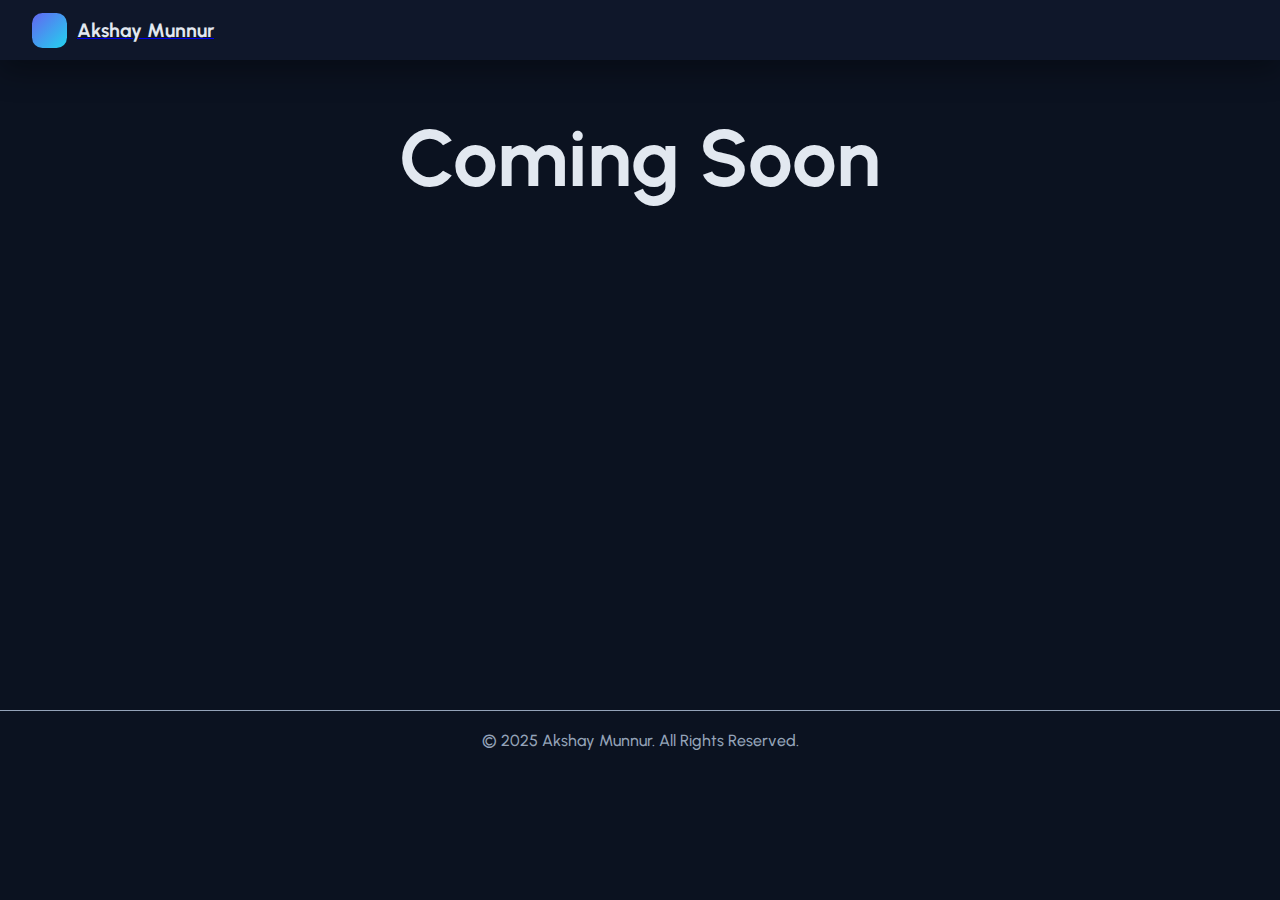
<file: learn.html>
<!DOCTYPE html>
<html lang="en">

<head>
    <meta charset="UTF-8">
    <meta name="viewport" content="width=device-width, initial-scale=1.0">
    <title>Akshay Munnur - Portfolio</title>
    <link rel="stylesheet" href="learn.css">
    <link rel="stylesheet"
        href="https://fonts.googleapis.com/css2?family=Material+Symbols+Outlined:opsz,wght,FILL,GRAD@24,400,0,0&icon_names=arrow_back" />
</head>

<body>
    <header>
        <nav>
            <div class="title">
                <div class="logo"></div>
                <a href="index.html">
                    <h1>Akshay Munnur</h1>
                </a>
            </div>
        </nav>
    </header>
    <main>
        <h1>Coming Soon</h1>
    </main>
    <footer>
        <h2>© 2025 Akshay Munnur. All Rights Reserved.</h2>
    </footer>
</body>

</html>
</file>
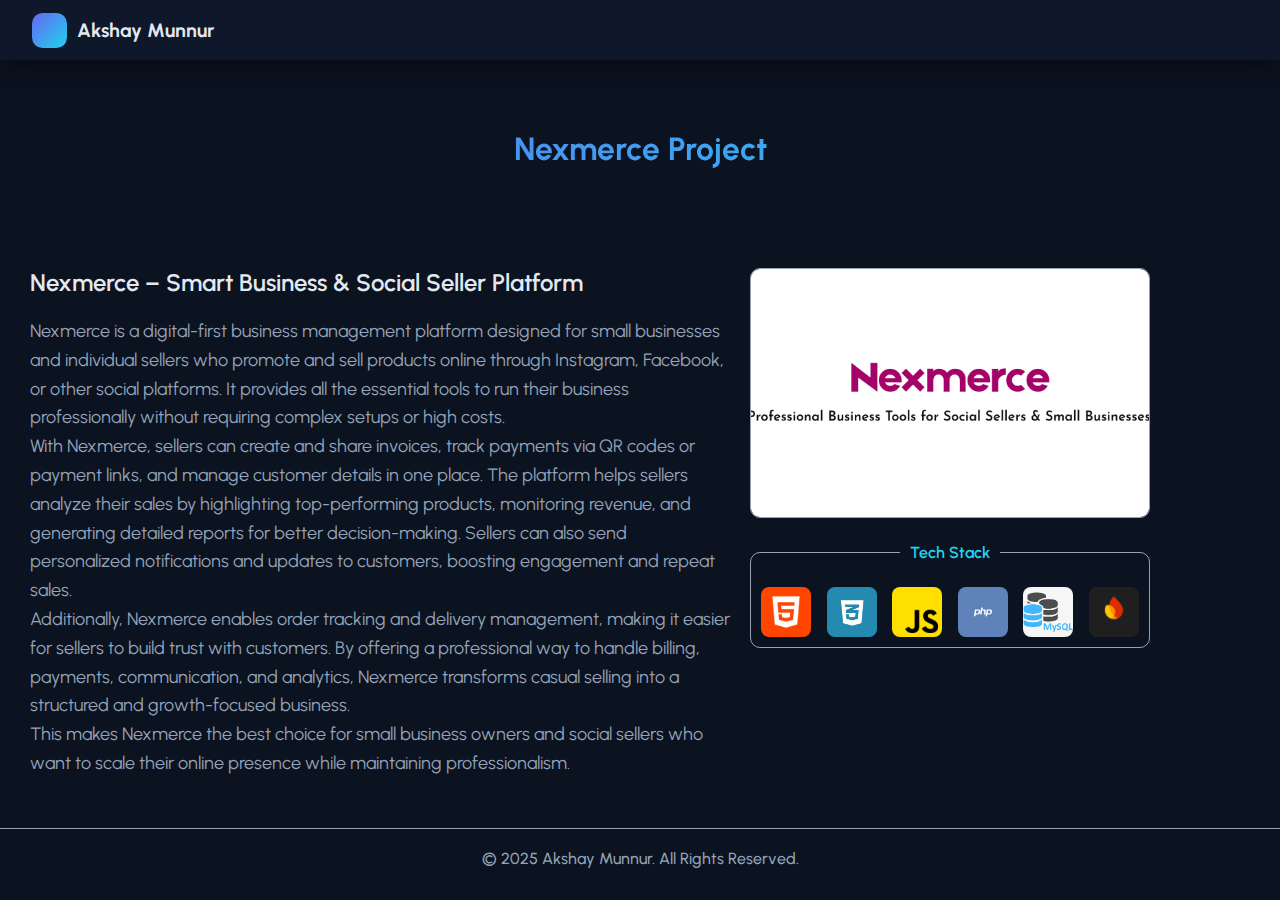
<file: nexmerce.html>
<!DOCTYPE html>
<html lang="en">

<head>
    <meta charset="UTF-8">
    <meta name="viewport" content="width=device-width, initial-scale=1.0">
    <title>Akshay Munnur - Portfolio</title>
    <link rel="stylesheet" href="nexmerce.css">
</head>

<body>
    <header>
        <nav>
            <div class="title">
                <div class="logo"></div>
                <h1>Akshay Munnur</h1>
            </div>
        </nav>
    </header>
    <main>
        <div class="project">
            <h1>Nexmerce Project</h1>
            <div class="boxes">
                <div class="box1">
                    <h2>Nexmerce – Smart Business & Social Seller Platform</h2>
                    <p>Nexmerce is a digital-first business management platform designed for small businesses and
                        individual sellers who promote and sell products online through Instagram, Facebook, or other
                        social platforms. It provides all the essential tools to run their business professionally
                        without requiring complex setups or high costs. <br>
                        With Nexmerce, sellers can create and share invoices, track payments via QR codes or payment
                        links, and manage customer details in one place. The platform helps sellers analyze their sales
                        by highlighting top-performing products, monitoring revenue, and generating detailed reports for
                        better decision-making. Sellers can also send personalized notifications and updates to
                        customers, boosting engagement and repeat sales. <br>
                        Additionally, Nexmerce enables order tracking and delivery management, making it easier for
                        sellers to build trust with customers. By offering a professional way to handle billing,
                        payments, communication, and analytics, Nexmerce transforms casual selling into a structured and
                        growth-focused business. <br>
                        This makes Nexmerce the best choice for small business owners and social sellers who want to
                        scale their online presence while maintaining professionalism.</p>
                </div>
                <div class="box2">
                    <div class="image">
                        <img src="nexmerce.png" alt="">
                    </div>
                    <fieldset class="inputfield">
                        <legend>Tech Stack</legend>
                        <div class="tech">
                            <img src="html_logo.png" alt="HTML">
                            <img src="css_logo.png" alt="CSS">
                            <img src="js.png" alt="JS">
                            <img src="php_logo.png" alt="PHP">
                            <img src="sql_logo.png" alt="SQL">
                            <img src="firebase_logo.png" alt="FIREBASE">
                        </div>
                    </fieldset>
                </div>
            </div>
        </div>
    </main>
    <footer><h2>© 2025 Akshay Munnur. All Rights Reserved.</h2></footer>
</body>

</html>
</file>
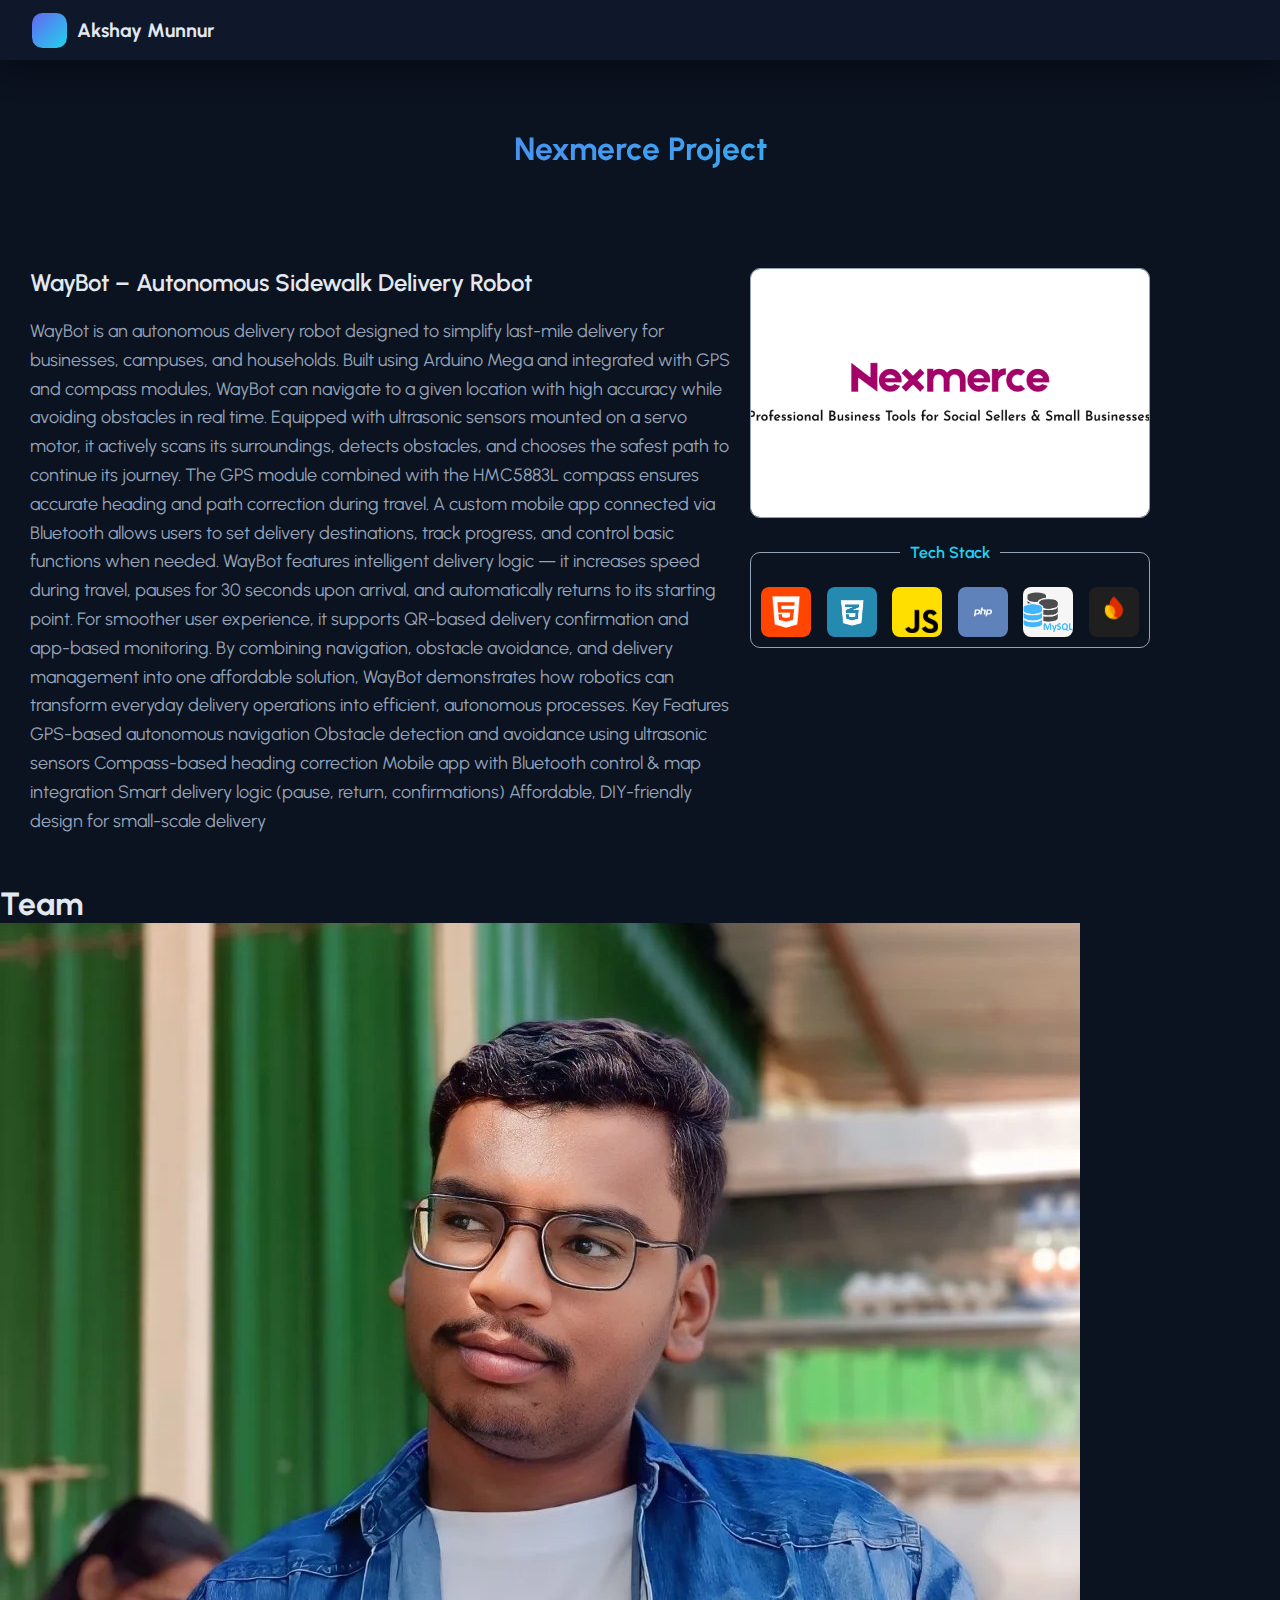
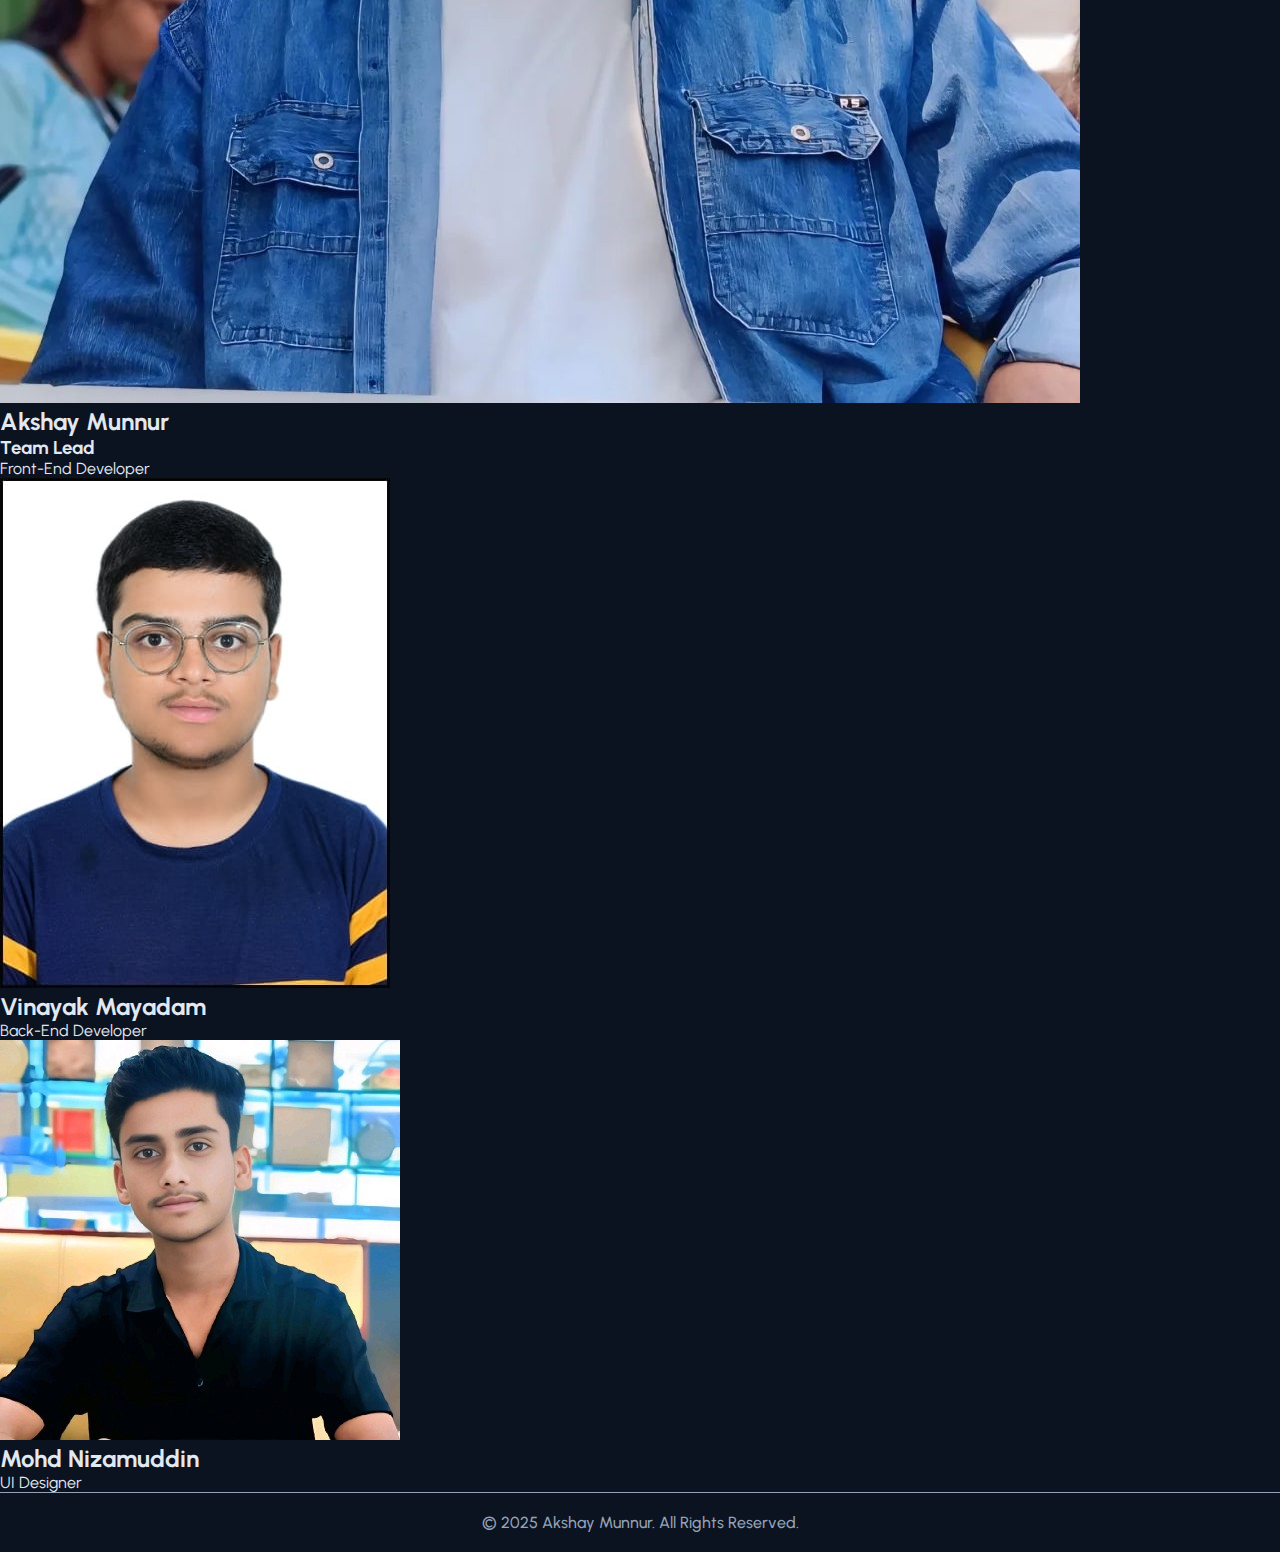
<file: waybot.html>
<!DOCTYPE html>
<html lang="en">

<head>
    <meta charset="UTF-8">
    <meta name="viewport" content="width=device-width, initial-scale=1.0">
    <title>Akshay Munnur - Portfolio</title>
    <link rel="stylesheet" href="nexmerce.css">
</head>

<body>
    <header>
        <nav>
            <div class="title">
                <div class="logo"></div>
                <h1>Akshay Munnur</h1>
            </div>
        </nav>
    </header>
    <main>
        <div class="project">
            <h1>Nexmerce Project</h1>
            <div class="boxes">
                <div class="box1">
                    <h2>WayBot – Autonomous Sidewalk Delivery Robot</h2>
                    <p>WayBot is an autonomous delivery robot designed to simplify last-mile delivery for businesses,
                        campuses, and households. Built using Arduino Mega and integrated with GPS and compass modules,
                        WayBot can navigate to a given location with high accuracy while avoiding obstacles in real
                        time.

                        Equipped with ultrasonic sensors mounted on a servo motor, it actively scans its surroundings,
                        detects obstacles, and chooses the safest path to continue its journey. The GPS module combined
                        with the HMC5883L compass ensures accurate heading and path correction during travel. A custom
                        mobile app connected via Bluetooth allows users to set delivery destinations, track progress,
                        and control basic functions when needed.

                        WayBot features intelligent delivery logic — it increases speed during travel, pauses for 30
                        seconds upon arrival, and automatically returns to its starting point. For smoother user
                        experience, it supports QR-based delivery confirmation and app-based monitoring.

                        By combining navigation, obstacle avoidance, and delivery management into one affordable
                        solution, WayBot demonstrates how robotics can transform everyday delivery operations into
                        efficient, autonomous processes.

                        Key Features

                        GPS-based autonomous navigation

                        Obstacle detection and avoidance using ultrasonic sensors

                        Compass-based heading correction

                        Mobile app with Bluetooth control & map integration

                        Smart delivery logic (pause, return, confirmations)

                        Affordable, DIY-friendly design for small-scale delivery</p>
                </div>
                <div class="box2">
                    <div class="image">
                        <img src="nexmerce.png" alt="">
                    </div>
                    <fieldset class="inputfield">
                        <legend>Tech Stack</legend>
                        <div class="tech">
                            <img src="html_logo.png" alt="HTML">
                            <img src="css_logo.png" alt="CSS">
                            <img src="js.png" alt="JS">
                            <img src="php_logo.png" alt="PHP">
                            <img src="sql_logo.png" alt="SQL">
                            <img src="firebase_logo.png" alt="FIREBASE">
                        </div>
                    </fieldset>
                </div>
            </div>
        </div>
        <div class="contributors">
            <h1>Team</h1>
            <div class="team">
                <div class="members">
                    <img src="akshay_munnur.jpg" alt="AkshayMunnur">
                    <h2>Akshay Munnur</h2>
                    <h3>Team Lead</h3>
                    <p>Front-End Developer</p>
                </div>
                <div class="members">
                    <img src="Vinayak_image.jpg" alt="Vinayak">
                    <h2>Vinayak Mayadam</h2>
                    <p>Back-End Developer</p>
                </div>
                <div class="members">
                    <img src="Nizam_image.jpeg" alt="Nizamuddin">
                    <h2>Mohd Nizamuddin</h2>
                    <p>UI Designer</p>
                </div>
            </div>
        </div>
    </main>
    <footer>
        <h2>© 2025 Akshay Munnur. All Rights Reserved.</h2>
    </footer>
</body>

</html>
</file>
<file: learn.css>
@import url('https://fonts.googleapis.com/css2?family=Urbanist:ital,wght@0,100..900;1,100..900&display=swap');

* {
  margin: 0;
  padding: 0;
  box-sizing: border-box;
}

:root {
  --bg: #0b1220;
  /* slate-950 */
  --panel: #0f172a;
  /* slate-900 */
  --muted: #94a3b8;
  /* slate-400 */
  --text: #e2e8f0;
  /* slate-200 */
  --brand: #6366f1;
  /* indigo-500 */
  --brand-2: #22d3ee;
  /* cyan-400 */
  --ring: rgba(99, 102, 241, 0.45);
  --card: #111827;
  /* gray-900 */
  --accent: #1f2937;
  /* gray-800 */
  --shadow: 0 10px 30px rgba(0, 0, 0, .35);
}

body,
html {
  font-family: "Urbanist", sans-serif;
  width: 100%;
  height: 100%;
  background: var(--bg);
  color: var(--text);
  scrollbar-width: none;
  scroll-behavior: smooth;
}

/* Header & Navbar */
header {
  width: 100%;
  height: 60px;
  background: var(--panel);
  box-shadow: var(--shadow);
}

nav {
  width: 100%;
  height: 100%;
  display: flex;
  justify-content: space-between;
  align-items: center;
  padding: 0 2rem;
}

/* Logo & Title */
.title {
  display: flex;
  align-items: center;
  gap: 10px;
}

.title .logo {
  width: 35px;
  height: 35px;
  background: linear-gradient(135deg, var(--brand), var(--brand-2));
  border-radius: 30%;
}

.title h1 {
  font-size: 1.2rem;
  color: var(--text);
}

/* Navigation Links */
.nav-links {
  list-style: none;
  display: flex;
  gap: 2rem;
}

.nav-links li {
  display: inline-block;
}

.nav-links li a {
  text-decoration: none;
  color: var(--text);
  font-weight: 500;
  transition: color 0.3s ease;
}

.nav-links li a:hover {
  color: var(--brand-2);
}
main{
    width: 100%;
    height: 600px;
}
main h1{
    font-size: 80px;
    text-align: center;
    margin-top: 50px;
    font-weight: 700;
}
/* Footer */
footer {
  width: 100%;
  height: 60px;
  display: flex;
  justify-content: center;
  align-items: center;
  border-top: 1px solid var(--muted);
}

footer h2 {
  font-size: 16px;
  font-weight: 500;
  color: var(--muted);
}
@media screen and (max-width: 750px) {
  .nav-links {
    display: none;
  }

  header {
    height: 50px;
    padding: 0 1rem;
  }

  .title h1 {
    font-size: 14px;
  }

  .logo {
    width: 100%;
    height: 100%;
  }

  /* Footer */
  footer h2 {
    font-size: 12px;
  }
}
</file>
<file: nexmerce.css>
@import url('https://fonts.googleapis.com/css2?family=Urbanist:ital,wght@0,100..900;1,100..900&display=swap');

* {
  margin: 0;
  padding: 0;
  box-sizing: border-box;
}

:root {
  --bg: #0b1220;
  --panel: #0f172a;
  --muted: #94a3b8;
  --text: #e2e8f0;
  --brand: #6366f1;
  --brand-2: #22d3ee;
  --ring: rgba(99, 102, 241, 0.45);
  --card: #111827;
  --accent: #1f2937;
  --shadow: 0 10px 30px rgba(0, 0, 0, .35);
}

body,
html {
  font-family: "Urbanist", sans-serif;
  width: 100%;
  min-height: 100%;
  background: var(--bg);
  color: var(--text);
  scrollbar-width: none;
  scroll-behavior: smooth;
}

/* Header & Navbar */
header {
  width: 100%;
  height: 60px;
  background: var(--panel);
  box-shadow: var(--shadow);
}

nav {
  width: 100%;
  height: 100%;
  display: flex;
  justify-content: space-between;
  align-items: center;
  padding: 0 2rem;
}

/* Logo & Title */
.title {
  display: flex;
  align-items: center;
  gap: 10px;
}

.title .logo {
  width: 35px;
  height: 35px;
  background: linear-gradient(135deg, var(--brand), var(--brand-2));
  border-radius: 30%;
}

.title h1 {
  font-size: 1.2rem;
  color: var(--text);
}

/* Project Section */
.project {
  width: 100%;
}

.project h1 {
  font-weight: 700;
  background: linear-gradient(135deg, var(--brand), var(--brand-2));
  -webkit-background-clip: text;
  -webkit-text-fill-color: transparent;
  text-align: center;
  margin-top: 20px;
  padding: 50px 20px;
}

.boxes {
  display: flex;
  justify-content: center;
  align-items: flex-start;
  margin: auto;
  padding: 50px 20px;
  gap: 20px;
  flex-wrap: wrap; 
}

.box1 {
  flex: 1 1 500px; 
  max-width: 700px;
}

.box1 h2 {
  font-weight: 600;
}

.box1 p {
  font-size: 18px;
  color: var(--muted);
  margin-top: 20px;
  line-height: 1.6;
}

.box2 {
  flex: 1 1 300px; 
  max-width: 500px;
}

.image {
  width: 100%;
  max-width: 400px;
  height: 250px;
  border: 1px solid var(--muted);
  border-radius: 10px;
  margin-bottom: 25px;
  overflow: hidden;
}

.image img {
  width: 100%;
  height: 100%;
  object-fit: cover; 
}

.inputfield {
  font-size: 16px;
  padding: 10px;
  width: 100%;
  max-width: 400px;
  margin-bottom: 12px;
  border: 1px solid var(--muted);
  border-radius: 10px;
}

legend {
  color: var(--brand-2);
  font-weight: 600;
  text-align: center;
  padding: 0 10px;
}

.tech {
  display: grid;
  grid-template-columns: repeat(auto-fit, minmax(50px, 1fr)); /* ✅ fixed */
  justify-items: center;
  gap: 15px;
  margin-top: 15px;
}

.tech img {
  width: 50px;
  height: 50px;
  border-radius: 8px;
}

footer {
  width: 100%;
  height: 60px;
  display: flex;
  justify-content: center;
  align-items: center;
  border-top: 1px solid var(--muted);
}

footer h2 {
  font-size: 16px;
  font-weight: 500;
  color: var(--muted);
}
@media screen and (max-width: 750px){
    .boxes{
        flex-direction: column-reverse;
    }
    .box1 h2{
        font-size: 18px;
    }
    .box1 p{
        font-size: 12px;
    }
    .box2{
        justify-content: center;
        align-items: center;
        margin: auto;
    }
    .inputfield {
  font-size: 16px;
  padding: 10px;
  width: 100%;
    }
    footer h2 {
    font-size: 12px;
  }
}
</file>
